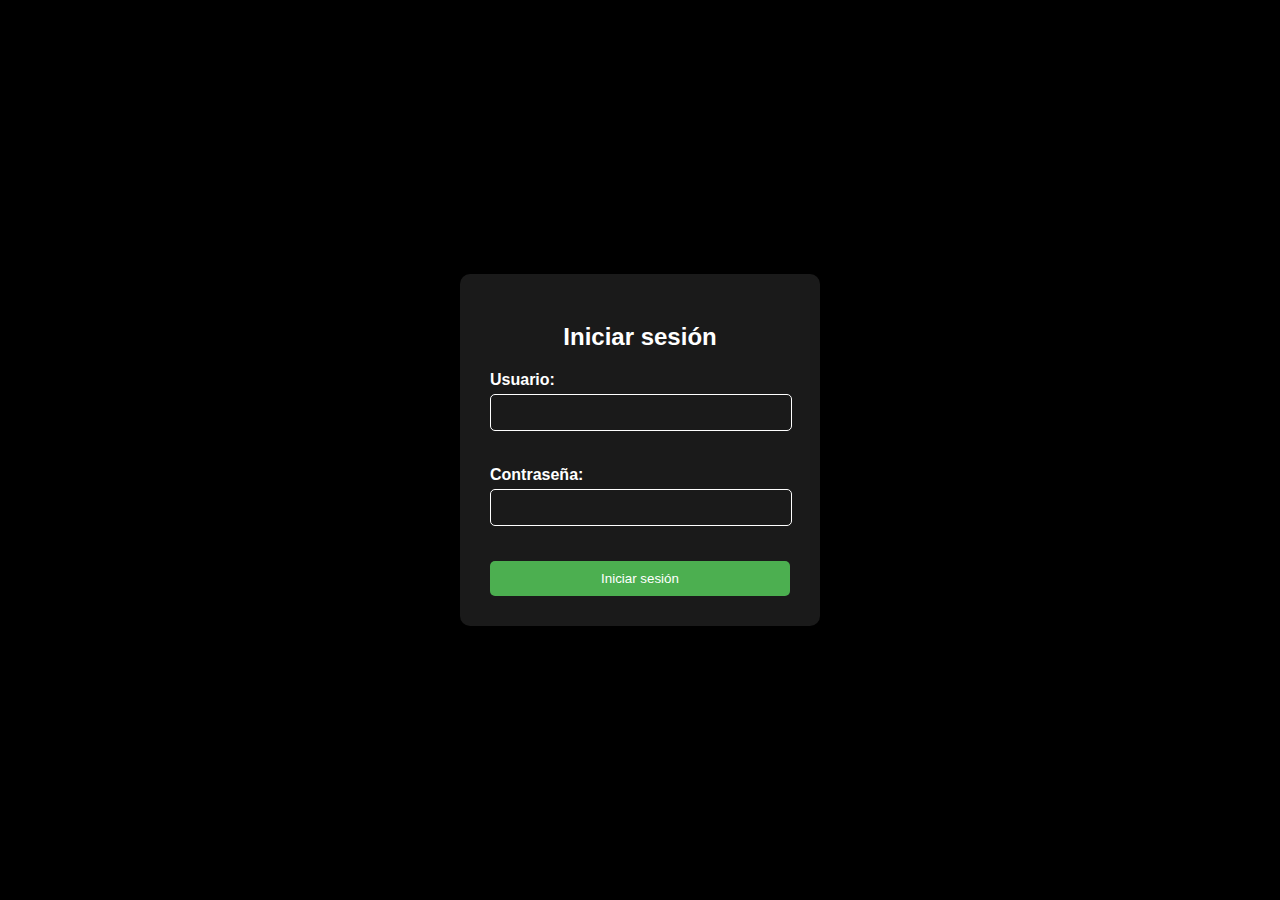
<file: index.html>
<!DOCTYPE html>
<html lang="en">
<head>
    <meta charset="UTF-8">
    <meta name="viewport" content="width=device-width, initial-scale=1.0">
    <title>Iniciar sesión</title>
    <style>
        body {
            font-family: 'Segoe UI', Tahoma, Geneva, Verdana, sans-serif;
            margin: 0;
            padding: 0;
            display: flex;
            justify-content: center;
            align-items: center;
            height: 100vh;
            background-color: #000;
            color: #fff;
        }

        .login-container {
            width: 100%;
            display: flex;
            justify-content: center;
        }

        .login-box {
            width: 300px;
            padding: 30px;
            background-color: rgba(255, 255, 255, 0.1);
            border-radius: 10px;
            box-shadow: 0px 0px 20px 0px rgba(0,0,0,0.1);
            text-align: center;
            animation: fadeInUp 1s ease forwards;
        }

        @keyframes fadeInUp {
            from {
                opacity: 0;
                transform: translateY(50px);
            }
            to {
                opacity: 1;
                transform: translateY(0);
            }
        }

        h2 {
            color: #fff;
            margin-bottom: 20px;
        }

        .form-group {
            margin-bottom: 20px;
            text-align: left;
        }

        label {
            font-weight: bold;
        }

        input[type="text"], input[type="password"] {
            width: calc(100% - 20px);
            padding: 10px;
            margin-top: 5px;
            margin-bottom: 15px;
            border: 1px solid #fff;
            border-radius: 5px;
            background-color: transparent;
            color: #fff;
            transition: border-color 0.3s, color 0.3s;
        }

        input[type="text"]:focus, input[type="password"]:focus {
            border-color: #4CAF50;
            color: #4CAF50;
        }

        .login-button {
            width: 100%;
            padding: 10px;
            background-color: #4CAF50;
            color: white;
            border: none;
            border-radius: 5px;
            cursor: pointer;
            transition: background-color 0.3s;
        }

        .login-button:hover {
            background-color: #45a049;
        }

        .error-message {
            color: red;
            margin-top: 10px;
            display: none;
        }
    </style>
</head>
<body>
    <div class="login-container">
        <div class="login-box">
            <h2>Iniciar sesión</h2>
            <form id="login-form" method="post" action="">
                <div class="form-group">
                    <label for="username">Usuario:</label>
                    <input type="text" id="username" name="username" required>
                </div>
                <div class="form-group">
                    <label for="password">Contraseña:</label>
                    <input type="password" id="password" name="password" required>
                </div>
                <button type="submit" name="submit" class="login-button">Iniciar sesión</button>
            </form>
            <div class="error-message" id="error-message"></div>
        </div>
    </div>

    <script>
        document.addEventListener("DOMContentLoaded", function() {
            document.getElementById("login-form").addEventListener("submit", function(event) {
                event.preventDefault();

                var username = document.getElementById("username").value;
                var password = document.getElementById("password").value;

                if (username === "admin" && password === "admin") {
                    // Simular un retraso para mostrar una animación de carga
                    setTimeout(function() {
                        window.location.href = "index2.html";
                    }, 1000);
                } else {
                    var errorMessage = document.getElementById("error-message");
                    errorMessage.style.display = "block";
                    errorMessage.textContent = "Usuario o contraseña incorrectos. Por favor, inténtelo de nuevo.";
                }
            });
        });
    </script>
</body>
</html>
</file>
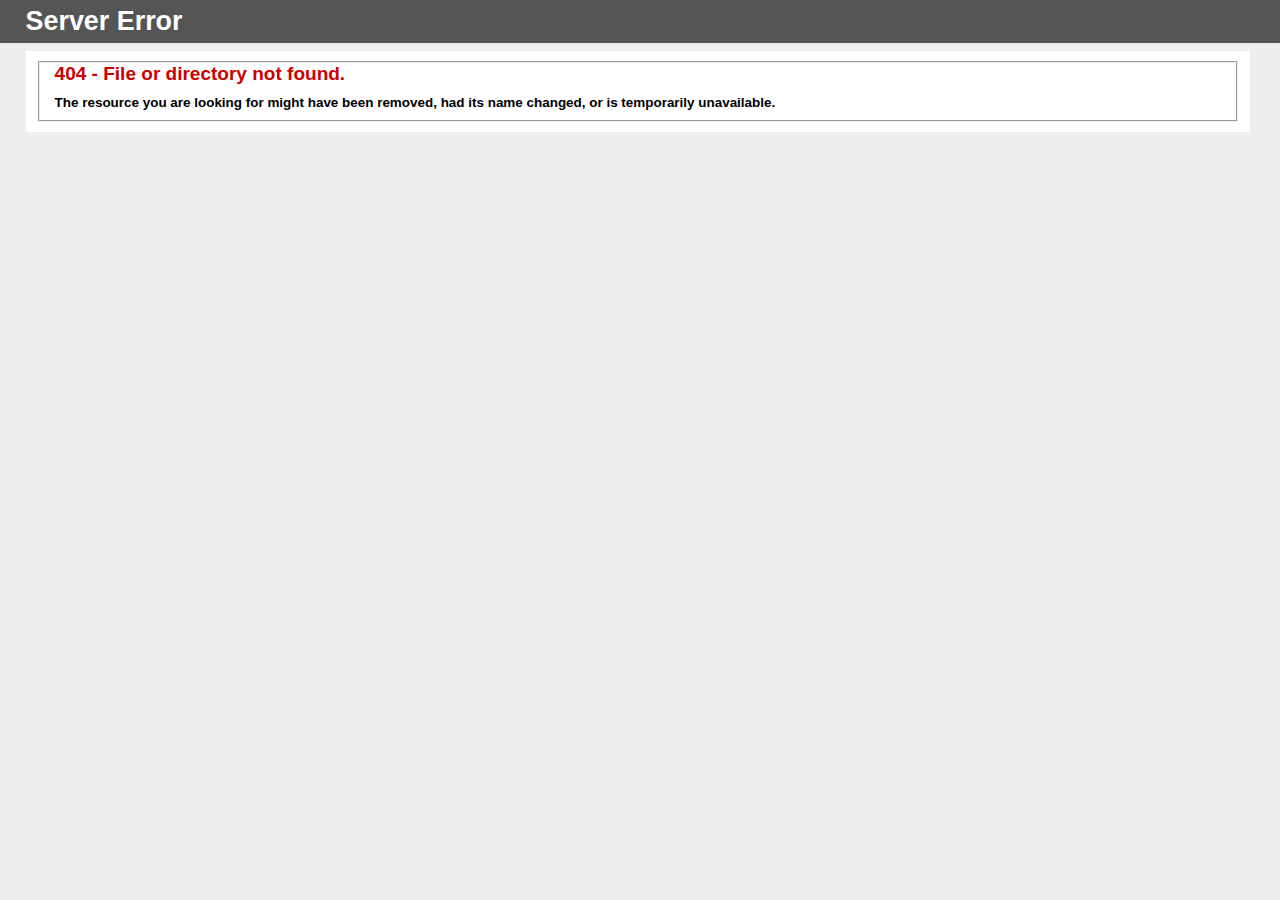
<file: tradingver.com/POST.html>
<!DOCTYPE html PUBLIC "-//W3C//DTD XHTML 1.0 Strict//EN" "http://www.w3.org/TR/xhtml1/DTD/xhtml1-strict.dtd">
<html xmlns="http://www.w3.org/1999/xhtml">
<head>
<meta http-equiv="Content-Type" content="text/html; charset=iso-8859-1"/>
<title>404 - File or directory not found.</title>
<style type="text/css">
<!--
body{margin:0;font-size:.7em;font-family:Verdana, Arial, Helvetica, sans-serif;background:#EEEEEE;}
fieldset{padding:0 15px 10px 15px;} 
h1{font-size:2.4em;margin:0;color:#FFF;}
h2{font-size:1.7em;margin:0;color:#CC0000;} 
h3{font-size:1.2em;margin:10px 0 0 0;color:#000000;} 
#header{width:96%;margin:0 0 0 0;padding:6px 2% 6px 2%;font-family:"trebuchet MS", Verdana, sans-serif;color:#FFF;
background-color:#555555;}
#content{margin:0 0 0 2%;position:relative;}
.content-container{background:#FFF;width:96%;margin-top:8px;padding:10px;position:relative;}
-->
</style>
</head>
<body>
<div id="header"><h1>Server Error</h1></div>
<div id="content">
 <div class="content-container"><fieldset>
  <h2>404 - File or directory not found.</h2>
  <h3>The resource you are looking for might have been removed, had its name changed, or is temporarily unavailable.</h3>
 </fieldset></div>
</div>
</body>
</html>
</file>
